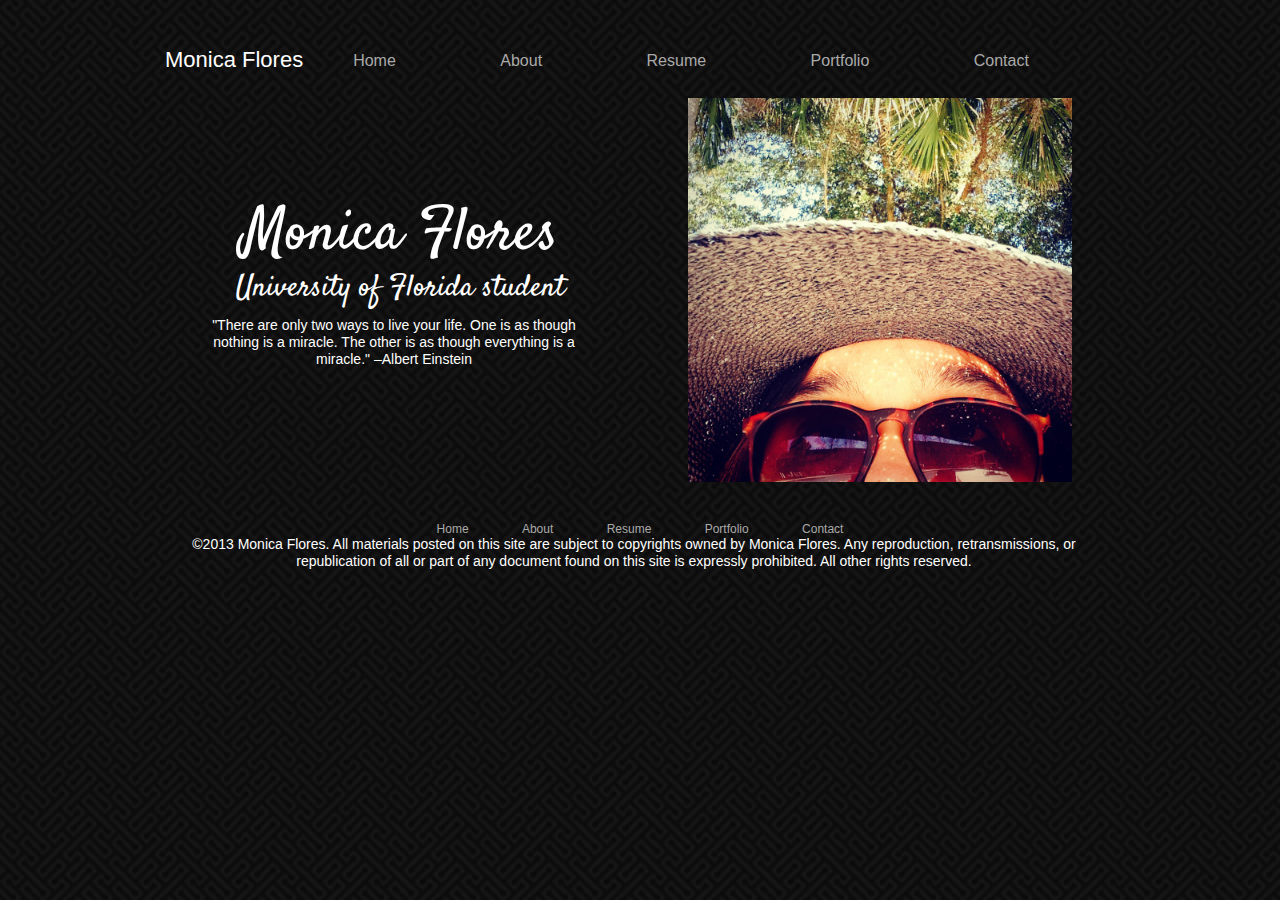
<file: index.html>
<!DOCTYPE html>
<html>

    <head>
        <link href='http://fonts.googleapis.com/css?family=Satisfy' rel='stylesheet' type='text/css'>
        <title>Monica Flores</title>
        <meta charset="UTF-8">
        <meta name="author" content="Monica Flores">
        <link rel="stylesheet" type="text/css" href="css/base.css">
    </head>

    <body>
        
        <div id="wrapper" class="page-home">
            <header class="site-header">
                <h1>Monica Flores</h1>
                
                <nav>
                    <a href="index.html">Home</a>
                    <a href="about.html">About</a>
                    <a href="cv.html">Resume</a>
                    <a href="portfolio.html">Portfolio</a>
                    <a href="contact.html">Contact</a>
                </nav>
            </header>
                
            <section class="page-content clearfix">
                <div id="home-banner" class="left-column"> 
                    <h1>Monica Flores</h1>
                    <h2>University of Florida student</h2>
                    <p>"There are only two ways to live your life. One is as though nothing is a miracle. The other is as though everything is a miracle." –Albert Einstein</p>
                </div>
                
                <div class="right-column"> 
                    <img class="home-photo" src="img/headshot.JPG" alt="headshot"/>
                </div>
            </section>
            
            <footer class="site-footer">
                <nav>
                    <a href="index.html">Home</a>
                    <a href="about.html">About</a>
                    <a href="cv.html">Resume</a>
                    <a href="portfolio.html">Portfolio</a>
                    <a href="contact.html">Contact</a>
                </nav>
                <p>&copy;2013 Monica Flores. All materials posted on this site are subject to copyrights owned by Monica Flores. Any reproduction, retransmissions, or republication of all or part of any document found on this site is expressly prohibited. All other rights reserved.</p>
            </footer>
        </div>
    </body>       

</html>
</file>
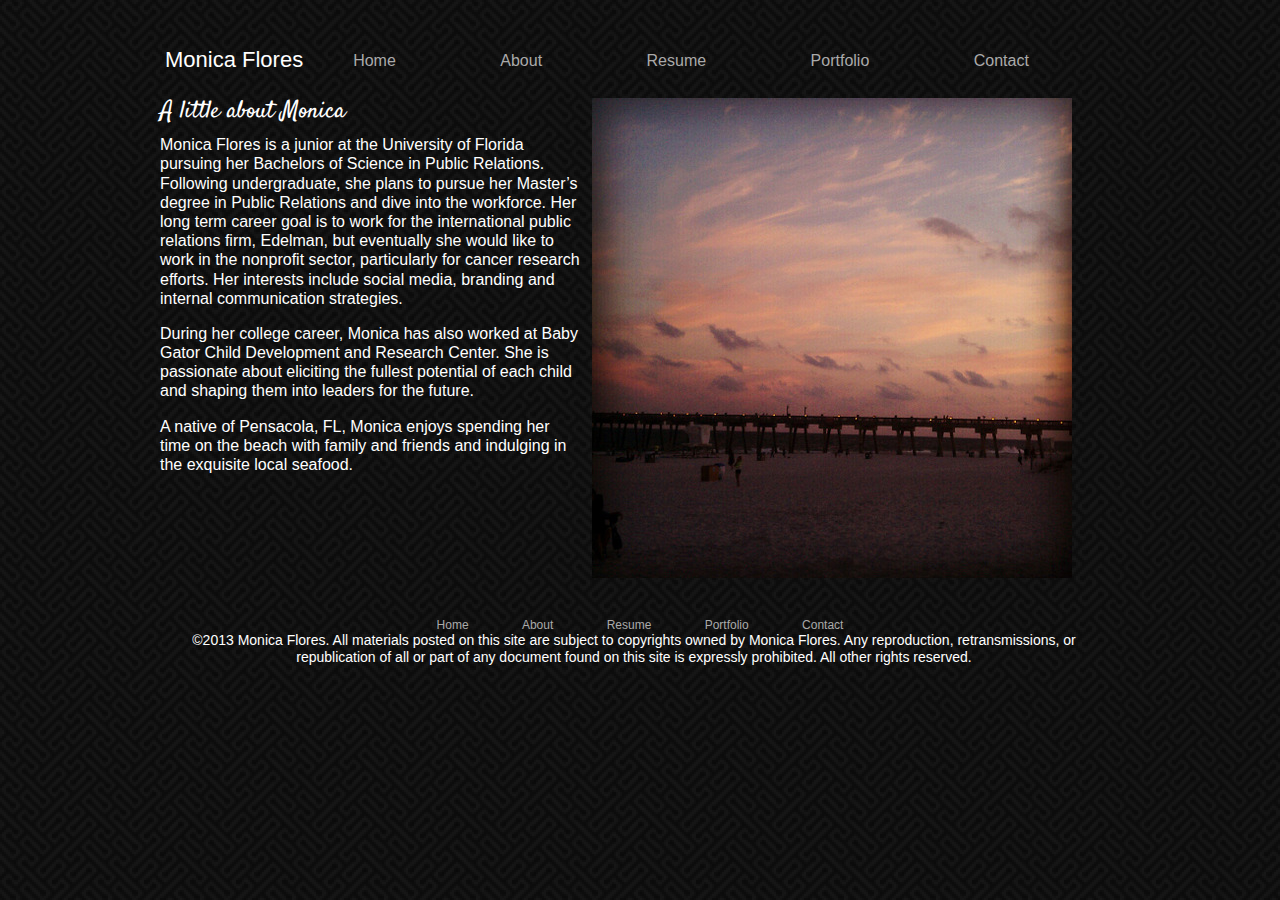
<file: about.html>
<!DOCTYPE html>
<html>

    <head>
        <link href='http://fonts.googleapis.com/css?family=Satisfy' rel='stylesheet' type='text/css'>
        <title>About</title>
        <meta charset="UTF-8">
        <meta name="author" content="Monica Flores">
        <link rel="stylesheet" type="text/css" href="css/base.css">
    </head>

    <body>
        
        <div id="wrapper">
            <header class="site-header">
                <h1>Monica Flores</h1>
                
                <nav>
                    <a href="index.html">Home</a>
                    <a href="about.html">About</a>
                    <a href="cv.html">Resume</a>
                    <a href="portfolio.html">Portfolio</a>
                    <a href="contact.html">Contact</a>
                </nav>
            </header>
               
            <section class="page-content">
                <div id="about">
                <h2>A little about Monica</h2>
                    <p>Monica Flores is a junior at the University of Florida pursuing her Bachelors of Science in Public Relations. Following undergraduate, she plans to pursue her Master’s degree in Public Relations and dive into the workforce. Her long term career goal is to work for the international public relations firm, Edelman, but eventually she would like to work in the nonprofit sector, particularly for cancer research efforts. Her interests include social media, branding and internal communication strategies.</p> 
                    
                    <p>During her college career, Monica has also worked at Baby Gator Child Development and Research Center. She is passionate about eliciting the fullest potential of each child and shaping them into leaders for the future.</p> 
                    
                    <p>A native of Pensacola, FL, Monica enjoys spending her time on the beach with family and friends and indulging in the exquisite local seafood.</p>
                     
                </div>
                
                <div class="about-photo"> 
                    <img src="img/pier.JPG" alt="Pensacola Beach"/>
                </div>
            </section>
            
            <footer class="site-footer">
                <nav>
                    <a href="index.html">Home</a>
                    <a href="about.html">About</a>
                    <a href="cv.html">Resume</a>
                    <a href="portfolio.html">Portfolio</a>
                    <a href="contact.html">Contact</a>
                </nav>
                <p>&copy;2013 Monica Flores. All materials posted on this site are subject to copyrights owned by Monica Flores. Any reproduction, retransmissions, or republication of all or part of any document found on this site is expressly prohibited. All other rights reserved.</p>
            </footer>
        </div>
    </body>       

</html>
</file>
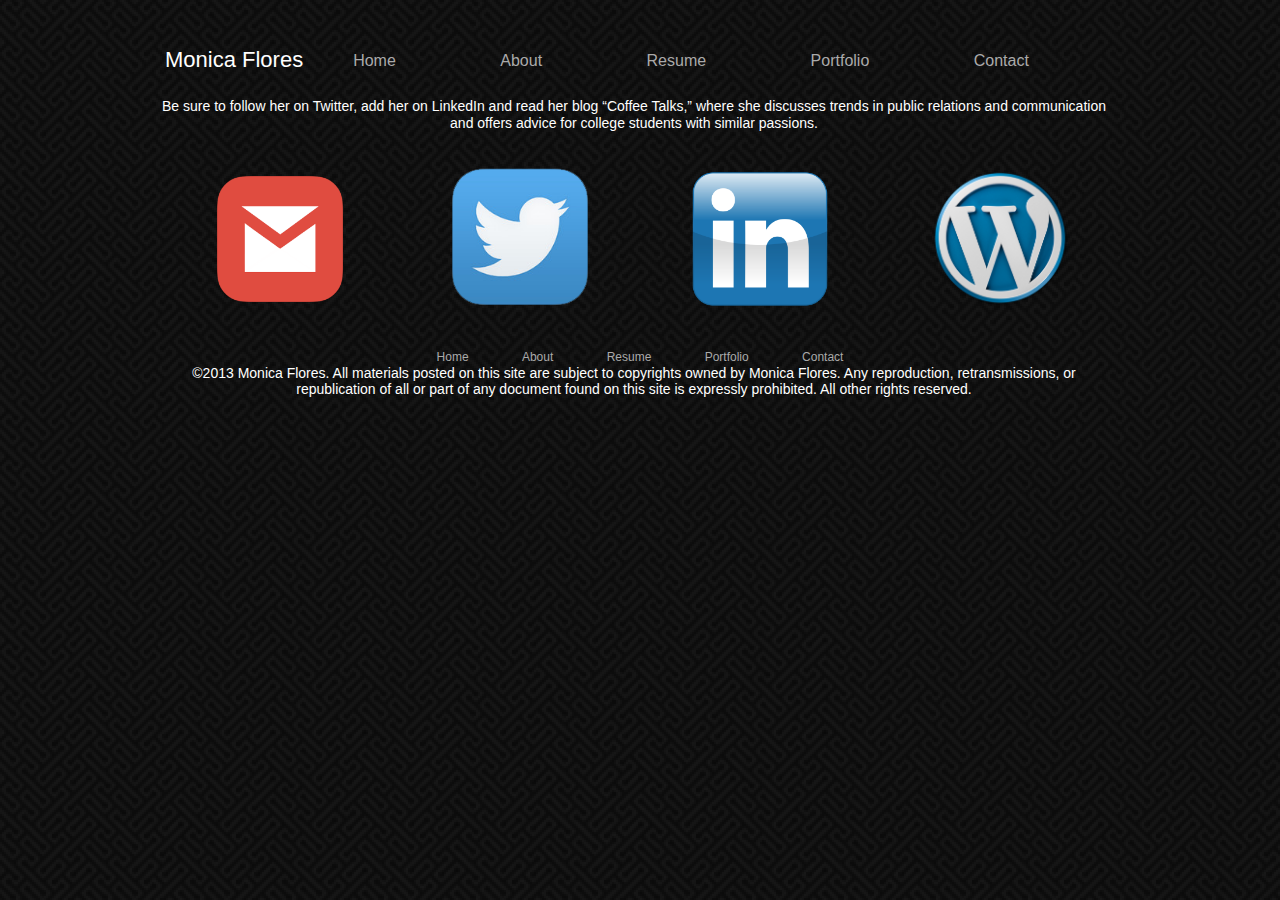
<file: contact.html>
<!DOCTYPE html>
<html>

    <head>
        <link href='http://fonts.googleapis.com/css?family=Satisfy' rel='stylesheet' type='text/css'>
        <title>Contact</title>
        <meta charset="UTF-8">
        <meta name="author" content="Monica Flores">
        <link rel="stylesheet" type="text/css" href="css/base.css">
    </head>

    <body>
        
        <div id="wrapper">
            <header class="site-header">
                <h1>Monica Flores</h1>
                
                <nav>
                    <a href="index.html">Home</a>
                    <a href="about.html">About</a>
                    <a href="cv.html">Resume</a>
                    <a href="portfolio.html">Portfolio</a>
                    <a href="contact.html">Contact</a>
                </nav>
            </header>
                
            <section class="page-content">
                <div id="contact-message"> 
                    <p>Be sure to follow her on Twitter, add her on LinkedIn and read her blog “Coffee Talks,” where she discusses trends in public relations and communication and offers advice for college students with similar passions.</p>
                </div>
	            
                <div class="social-links">
                    <div><a href="mailto:monicaaflores8@gmail.com"><img src="img/gmaillink.png" /></a></div>
                    <div><a href="https://twitter.com/monica_flores8"><img src="img/twitterlink.png" /></a></div>
                    <div><a href="http://www.linkedin.com/pub/monica-flores/b/378/587"><img src="img/linkedinlink.png" /></a></div>
                    <div><a href="http://www.floresmo.wordpress.com"><img src="img/bloglink.png" /></a></div>
    	        </div>     
    	            
            </section>
            
            <footer class="site-footer">
                <nav>
                    <a href="index.html">Home</a>
                    <a href="about.html">About</a>
                    <a href="cv.html">Resume</a>
                    <a href="portfolio.html">Portfolio</a>
                    <a href="contact.html">Contact</a>
                </nav>
                <p>&copy;2013 Monica Flores. All materials posted on this site are subject to copyrights owned by Monica Flores. Any reproduction, retransmissions, or republication of all or part of any document found on this site is expressly prohibited. All other rights reserved.</p>
            </footer>
        </div>
    </body>       

</html>
</file>
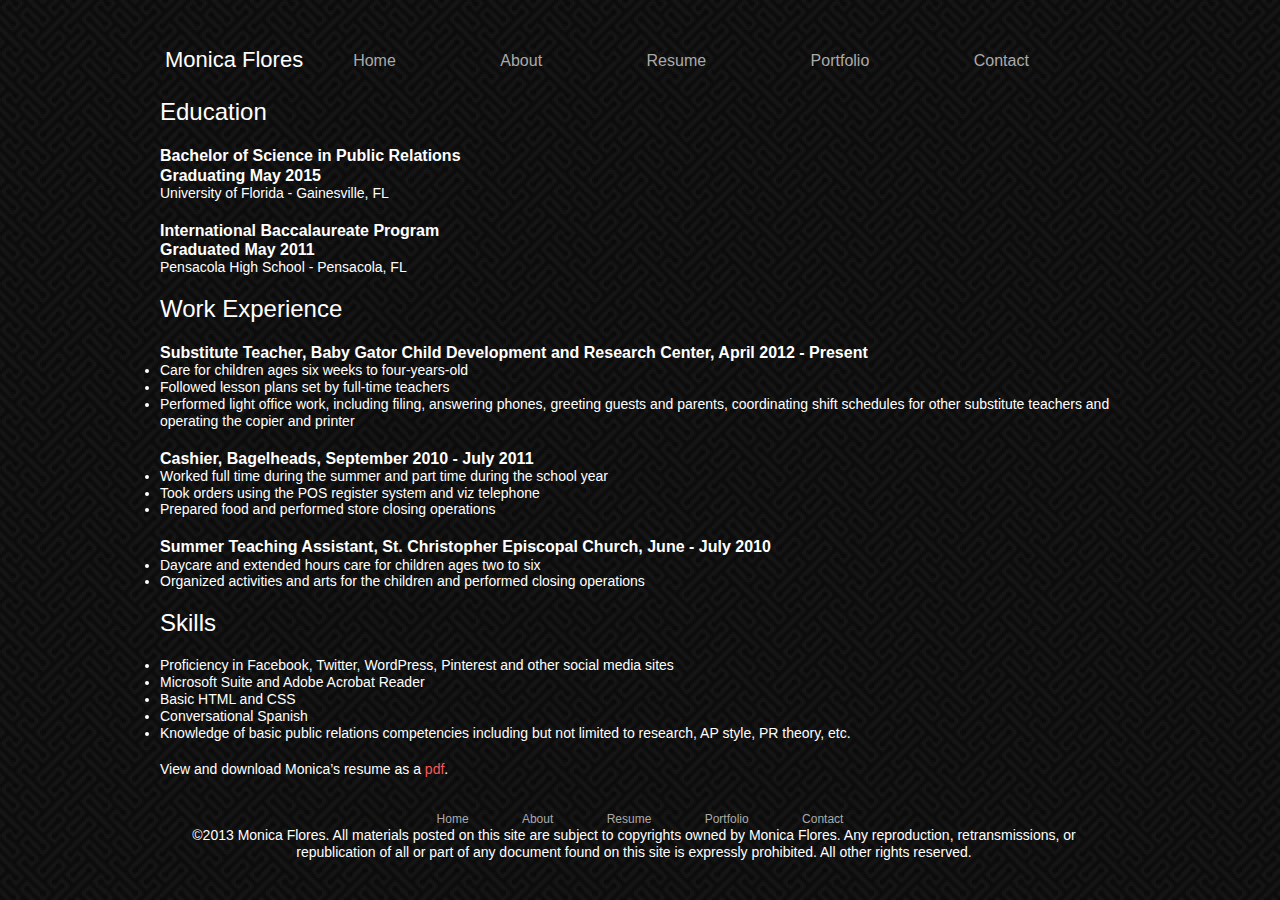
<file: cv.html>
<!DOCTYPE html>
<html>

    <head>
        <link href='http://fonts.googleapis.com/css?family=Satisfy' rel='stylesheet' type='text/css'>
        <title>Resume</title>
        <meta charset="UTF-8">
        <meta name="author" content="Monica Flores">
        <link rel="stylesheet" type="text/css" href="css/base.css">
    </head>

    <body>
        
        <div id="wrapper">
            <header class="site-header">
                <h1>Monica Flores</h1>
                
                <nav>
                    <a href="index.html">Home</a>
                    <a href="about.html">About</a>
                    <a href="cv.html">Resume</a>
                    <a href="portfolio.html">Portfolio</a>
                    <a href="contact.html">Contact</a>
                </nav>
            </header>
        
    <section class="page-content">
    
        <h2>Education</h2>
            <br />
        <h3>Bachelor of Science in Public Relations
            </br>
				Graduating May 2015
        </h3> 
			<p>University of Florida - Gainesville, FL</p>
                <br />
			<h3>International Baccalaureate Program 
			</br>
				Graduated May 2011
            </h3>
			<p>
			     Pensacola High School - Pensacola, FL
            </p>
			<br />
        
			<h2>Work Experience</h2> 
            <br />
			<h3>Substitute Teacher, Baby Gator Child Development and Research Center, April 2012 - Present</h3> 
			<ul>
				<li>
					Care for children ages six weeks to four-years-old
				</li>
				<li>
					Followed lesson plans set by full-time teachers
				</li>
                <li>
					Performed light office work, including filing, answering phones, greeting guests and parents, coordinating shift schedules for other substitute teachers and operating the copier and printer
				</li>
			</ul>
        </br>
    
			<h3>Cashier, Bagelheads, September 2010 - July 2011</h3> 
			<ul>
				<li>
					Worked full time during the summer and part time during the school year
				</li>
				<li>
					Took orders using the POS register system and viz telephone
				</li>
                <li>Prepared food and performed store closing operations</li>
			</ul>
            </br>
			<h3>Summer Teaching Assistant, St. Christopher Episcopal Church, June - July 2010 </h3> 
			<ul>
				<li>
					Daycare and extended hours care for children ages two to six
				</li>
				<li>
					Organized activities and arts for the children and performed closing operations
				</li>
			</ul>
            <br />
            <h2>Skills</h2>
            <br />
                <ul>
				<li>Proficiency in Facebook, Twitter, WordPress, Pinterest and other social media sites</li>
				<li>Microsoft Suite and Adobe Acrobat Reader</li>
                <li>Basic HTML and CSS</li>
                <li>Conversational Spanish</li>
                <li>Knowledge of basic public relations competencies including but not limited to research, AP style, PR theory, etc.</li>
			</ul>
	<br />
    <p>View and download Monica’s resume as a <a href="css/Resume.pdf">pdf</a>.</p>
    </section>

            <footer class="site-footer">
                <nav>
                    <a href="index.html">Home</a>
                    <a href="about.html">About</a>
                    <a href="cv.html">Resume</a>
                    <a href="portfolio.html">Portfolio</a>
                    <a href="contact.html">Contact</a>
                </nav>
                <p>&copy;2013 Monica Flores. All materials posted on this site are subject to copyrights owned by Monica Flores. Any reproduction, retransmissions, or republication of all or part of any document found on this site is expressly prohibited. All other rights reserved.</p>
            </footer>
        </div>
    </body>       

</html>
</file>
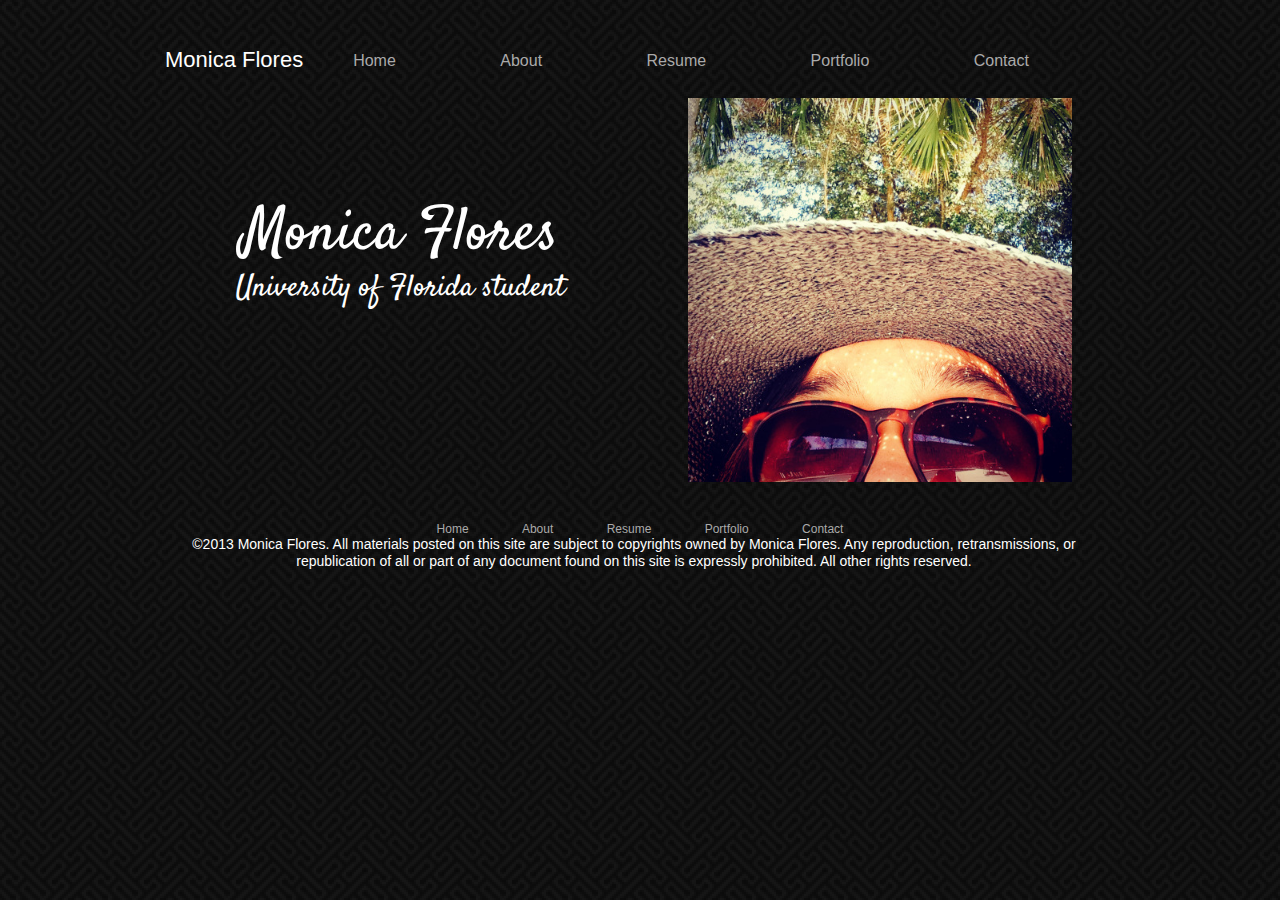
<file: home.html>
<!DOCTYPE html>
<html>

    <head>
        <link href='http://fonts.googleapis.com/css?family=Satisfy' rel='stylesheet' type='text/css'>
        <title>Monica Flores</title>
        <meta charset="UTF-8">
        <meta name="author" content="Monica Flores">
        <link rel="stylesheet" type="text/css" href="css/base.css">
    </head>

    <body>
        
        <div id="wrapper" class="page-home">
            <header class="site-header">
                <h1>Monica Flores</h1>
                
                <nav>
                    <a href="index.html">Home</a>
                    <a href="about.html">About</a>
                    <a href="cv.html">Resume</a>
                    <a href="portfolio.html">Portfolio</a>
                    <a href="contact.html">Contact</a>
                </nav>
            </header>
                
            <section class="page-content clearfix">
                <div id="home-banner" class="left-column"> 
                    <h1>Monica Flores</h1>
                    <h2>University of Florida student</h2>
                </div>
                
                <div class="right-column"> 
                    <img class="home-photo" src="img/headshot.JPG" alt="headshot"/>
                </div>
            </section>
            
            <footer class="site-footer">
                <nav>
                    <a href="index.html">Home</a>
                    <a href="about.html">About</a>
                    <a href="cv.html">Resume</a>
                    <a href="portfolio.html">Portfolio</a>
                    <a href="contact.html">Contact</a>
                </nav>
                <p>&copy;2013 Monica Flores. All materials posted on this site are subject to copyrights owned by Monica Flores. Any reproduction, retransmissions, or republication of all or part of any document found on this site is expressly prohibited. All other rights reserved.</p>
            </footer>
        </div>
    </body>       

</html>
</file>
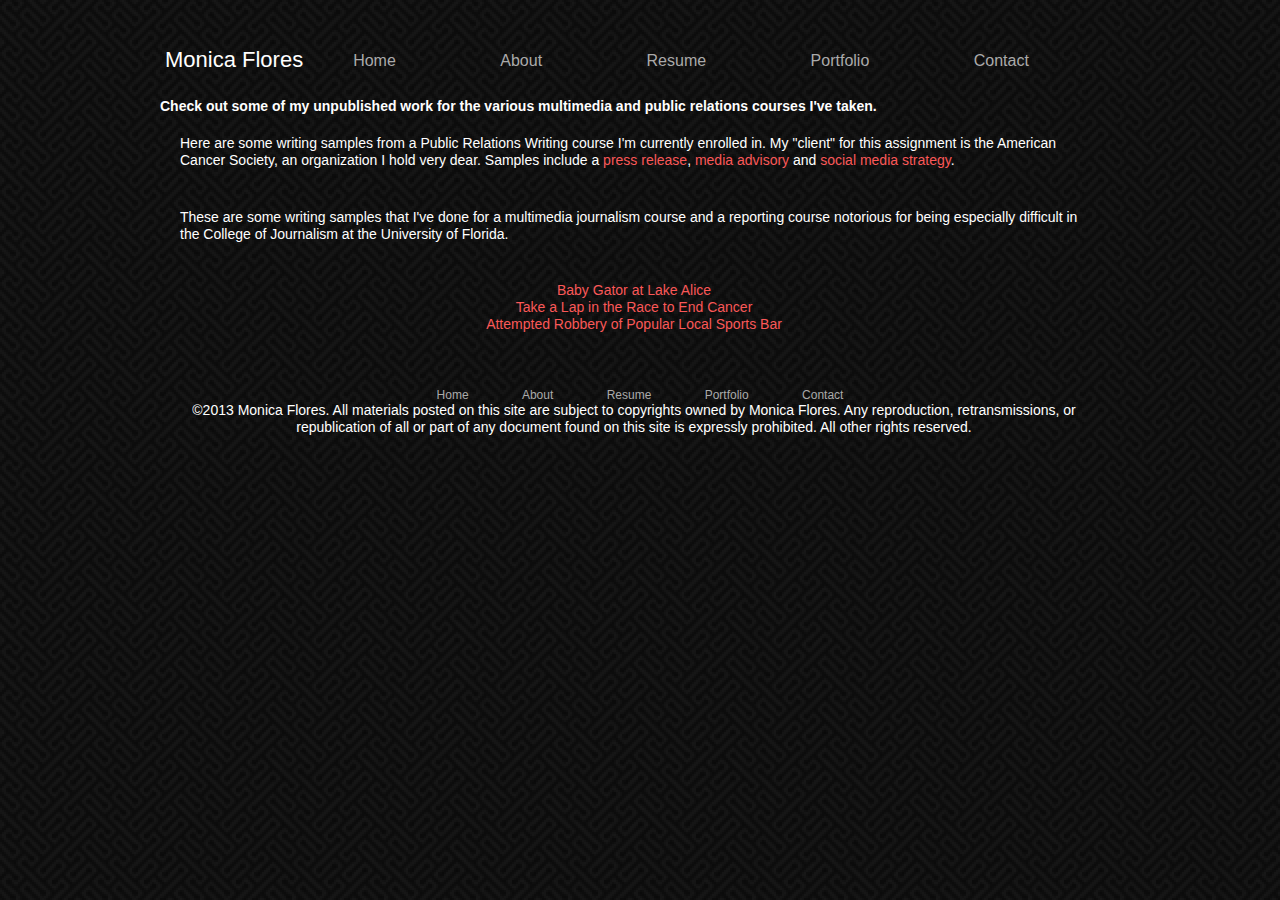
<file: portfolio.html>
<!DOCTYPE html>
<html>

    <head>
        <link href='http://fonts.googleapis.com/css?family=Satisfy' rel='stylesheet' type='text/css'>
        <title>Portfolio</title>
        <meta charset="UTF-8">
        <meta name="author" content="Monica Flores">
        <link rel="stylesheet" type="text/css" href="css/base.css">
    </head>

    <body>
        
        <div id="wrapper">
            <header class="site-header">
                <h1>Monica Flores</h1>
                
                <nav>
                    <a href="index.html">Home</a>
                    <a href="about.html">About</a>
                    <a href="cv.html">Resume</a>
                    <a href="portfolio.html">Portfolio</a>
                    <a href="contact.html">Contact</a>
                </nav>
            </header>
                
            <section class="page-content">
                <p><strong>Check out some of my unpublished work for the various multimedia and public relations courses I've taken.</strong></p>
                <div class="portfolio-clips">
                    <div id="current-work">
                        <p>Here are some writing samples from a Public Relations Writing course I'm currently enrolled in. My "client" for this assignment is the American Cancer Society, an organization I hold very dear. Samples include a <a href="css/press_release.pdf">press release</a>, <a href="css/media_advisory.pdf">media advisory</a> and <a href="css/social_media_strategy.pdf">social media strategy</a>.</p>
                    </div>
                    <div id="past-work">
                        <p>These are some writing samples that I've done for a multimedia journalism course and a reporting course notorious for being especially difficult in the College of Journalism at the University of Florida.</p>
                    </div>
                    <div class="portfolio-links">
                        <p><a href="css/baby.pdf">Baby Gator at Lake Alice</a></p>
                        <p><a href="css/relay.pdf">Take a Lap in the Race to End Cancer</a></p>
                        <p><a href="css/robbery.pdf">Attempted Robbery of Popular Local Sports Bar</a></p>
                    </div>
                    </div>
            </section>
            
            <footer class="site-footer">
                <nav>
                    <a href="index.html">Home</a>
                    <a href="about.html">About</a>
                    <a href="cv.html">Resume</a>
                    <a href="portfolio.html">Portfolio</a>
                    <a href="contact.html">Contact</a>
                </nav>
                <p>&copy;2013 Monica Flores. All materials posted on this site are subject to copyrights owned by Monica Flores. Any reproduction, retransmissions, or republication of all or part of any document found on this site is expressly prohibited. All other rights reserved.</p>
            </footer>
        </div>
    </body>       

</html>
</file>
<file: css/base.css>
* {
    box-sizing: border-box;
    margin: 0;
    padding: 0;
}
.clearfix:after {
     visibility: hidden;
     display: block;
     font-size: 0;
     content: " ";
     clear: both;
     height: 0;
     }
.clearfix { display: inline-block; }
/* start commented backslash hack \*/
* html .clearfix { height: 1%; }
.clearfix { display: block; }
/* close commented backslash hack */
body {
    font-family: "Avant Garde", Avantgarde, "Century Gothic", CenturyGothic, "AppleGothic", sans-serif;
    font-size: 16px;
    line-height: 1.2;
    background-color: #000000;
    color: #fff;
    background-image:url(background.png);
}
#wrapper {
    max-width: 960px;
    margin: 0 auto;
}
h2 {
    font-weight: 100;
}
h3 {
    font-size: 16px;
}
p {
    margin-right: 12px;
    font-size: 14px;
}
li {
    font-size: 14px;
}
a {
    color: #aaaaaa;
    text-decoration: none;
}
a:hover {
    color: #ffffff;
}
a:active {
    text-decoration: underline;
}
header {
    width: 100%;
    height: 60px;
}
header h1 {
    float: left;
    font-size: 22px;
    font-weight: 100;
    padding-left: 5px;
}
header nav {
    float: left;
}
header a {
    margin: 25px;
    padding: 25px;
    position: relative;
    top: 1px;
}
header a, header h1 {
    line-height: 44px;
}
#home-banner {
    margin-top: 70px;
    text-align: center;
}
#home-banner h1 {
    font-family: 'Satisfy', cursive, "Avant Garde", Avantgarde, "Century Gothic", CenturyGothic, "AppleGothic", sans-serif;
    font-size: 60px;
    font-weight: 100;
    margin-top: 8%;
}
#home-banner h2 {
    font-family: 'Satisfy', cursive, "Avant Garde", Avantgarde, "Century Gothic", CenturyGothic, "AppleGothic", sans-serif; 
    font-size: 30px;
    font-weight: 100;
    margin: 0 5% 10px 5%;
}
#about {
    width: 45%;
    float: left;
}
#about h2 {
    font-family: 'Satisfy', cursive, "Avant Garde", Avantgarde, "Century Gothic", CenturyGothic, "AppleGothic", sans-serif; 
    font-size: 24px;
    color: #ffffff;
    margin-bottom: 8px;
}
#about p {
    font-size: 16px;
    color: #ffffff;
    margin-bottom: 16px;
}
@media only screen and (min-width: 615px) {
    /* tablets and desktop */
    .left-column, .right-column {
        width: 50%;
        padding: 0 5%;
    }   
    .left-column {
        float: left;
    }
    .right-column {
        float: right;
    }
    body {
        clear: left;
        padding: 3%;
    }
}
.home-photo {
    width: 100%;
}
.about-photo {
    width: 100%;
}
#contact-message {
    font-size: 16px;
    font-weight: 100;
    margin-bottom: 35px;
    text-align: center;
}
.social-links div {
    float: left;
    width: 25%;
    margin-bottom: 35px;
    text-align: center;
}
.social-links img {
    width:60%;
}
.portfolio-clips div {
    border: 5px white;
    padding: 20px;
}
.portfolio-links {
    text-align: center;
}
.page-content a {
     color: #fa5858;   
}
footer {
    clear: both;
    color: #ffffff;
    font-size: 12px;
    padding: 0 10px 0 10px;
    margin-top: 35px;
    text-align: center;
}
footer a {
    margin: 25px;
    padding-bottom: 25px;
    position: relative;
}
</file>
